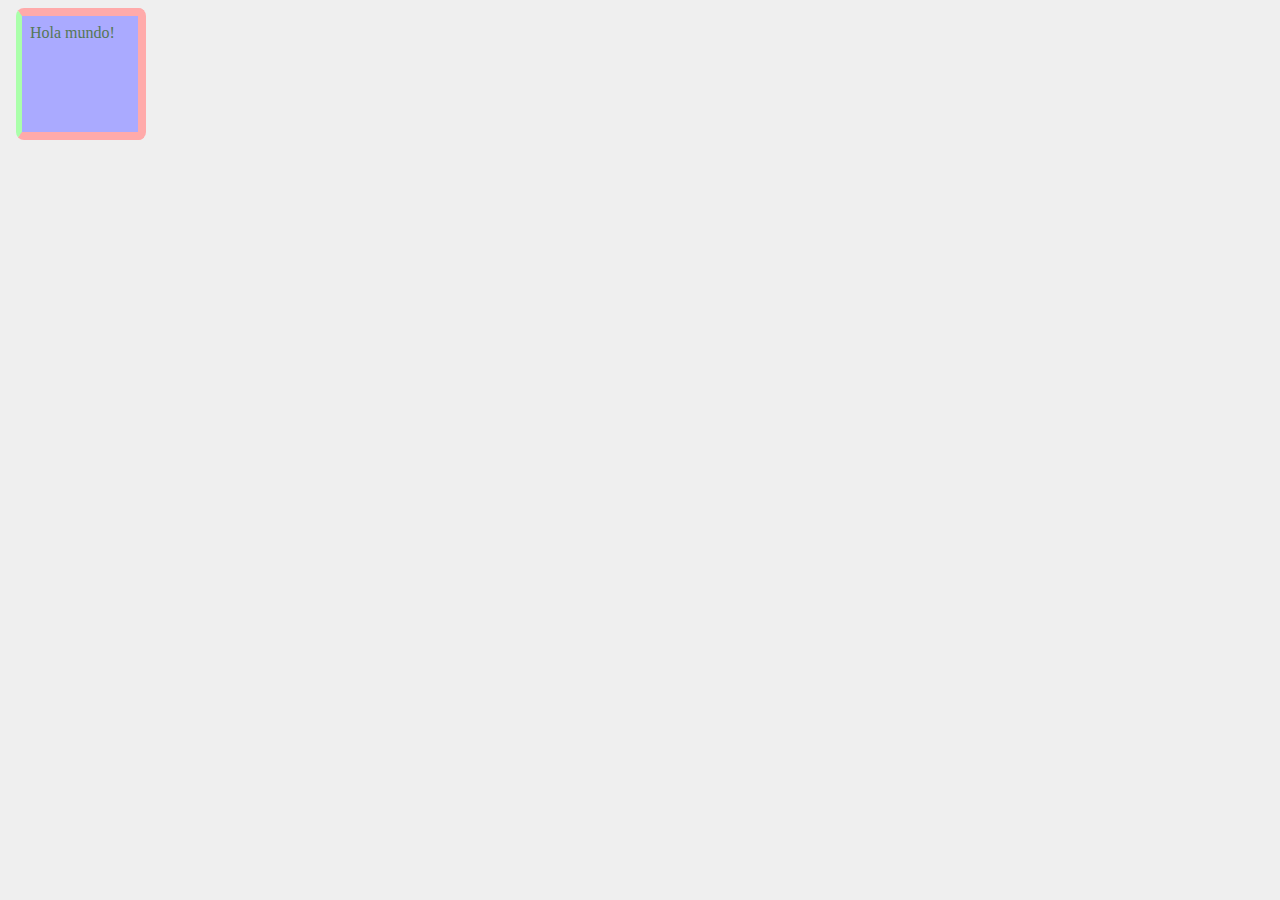
<file: css/index.html>
<!DOCTYPE html>
<html>
    <head>
        <title>CSS</title>
        <link rel="stylesheet" href="main.css" type="text/css" />
    </head>
    <body>
      <div class="caja">Hola mundo!</div>
    </body>
</html>
</file>
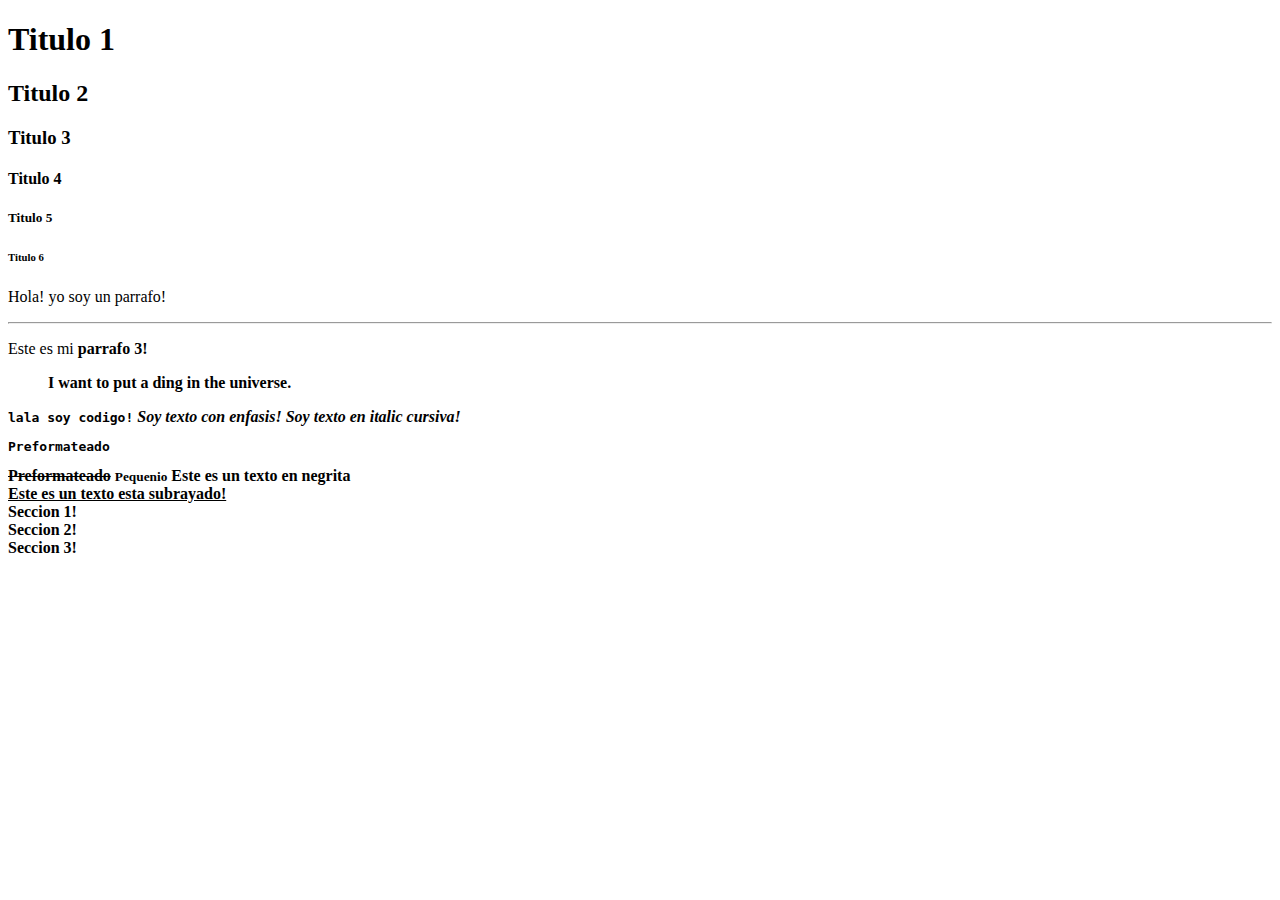
<file: html/index.html>
<!doctype html>
<html>
  <head>
    <title>Mi primera pagina</title>
  </head>
  <body>
    <h1>Titulo 1</h1>
    <h2>Titulo 2</h2>
    <h3>Titulo 3</h3>
    <h4>Titulo 4</h4>
    <h5>Titulo 5</h5>
    <h6>Titulo 6</h6>
    <p>Hola! yo soy un parrafo!</p>
    <hr />
    <!-- <p>Hola! <br />yo soy un parrafo 2!</p> -->
    <p>Este es mi <b>parrafo 3!<b></p>
    <blockquote>I want to put a ding in the universe.</blockquote>
    <code>lala soy codigo!</code>
    <em>Soy texto con enfasis!</em>
    <i>Soy texto en italic cursiva!</i>
    <pre>Preformateado</pre>
    <s>Preformateado</s>
    <small>Pequenio</small>
    <strong>Este es un texto en negrita</strong>
    <br />
    <u>Este es un texto esta subrayado!</u>
    <div>Seccion 1!</div>
    <div>Seccion 2!</div>
    <div>Seccion 3!</div>
  </body>
</html>
</file>
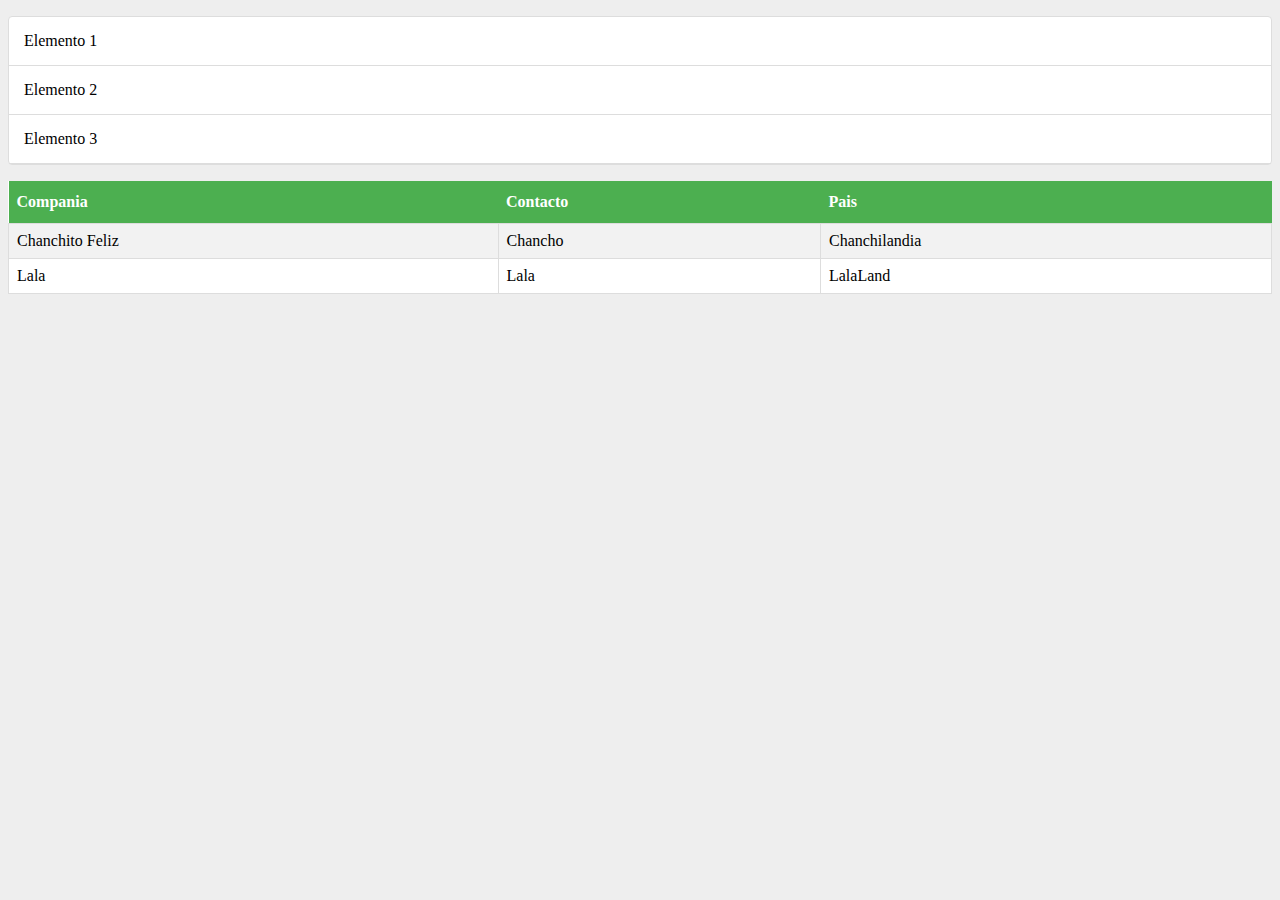
<file: css/CSS-Links-Listas-Tablas/index.html>
<!DOCTYPE html>
<html>
    <head>
        <title>CSS</title>
        <link rel="stylesheet" href="main.css" type="text/css" />
    </head>
    <body>
      <ul>
	<li>Elemento 1</li>
	<li>Elemento 2</li>
	<li>Elemento 3</li>
      </ul>
      <table>
		<tr>
			<th>Compania</th>
			<th>Contacto</th>
			<th>Pais</th>
		</tr>
		<tr>
			<td>Chanchito Feliz</td>
			<td>Chancho</td>
			<td>Chanchilandia</td>
		</tr>
		<tr>
			<td>Lala</td>
			<td>Lala</td>
			<td>LalaLand</td>
		</tr>
      </table>
    </body>
</html>
</file>
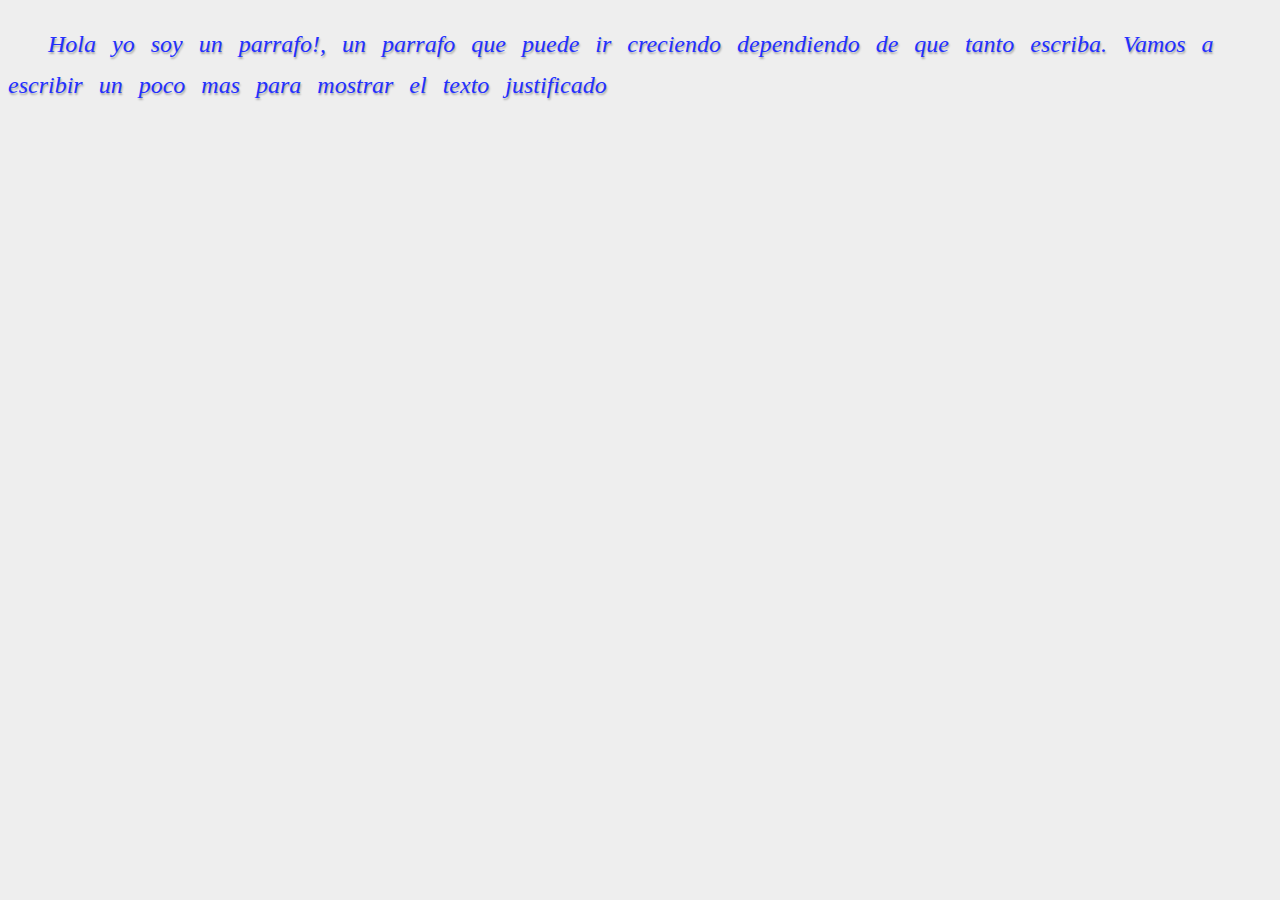
<file: css/CSS-Texto/index.html>
<!DOCTYPE html>
<html>
    <head>
        <title>CSS</title>
        <link rel="stylesheet" href="main.css" type="text/css" />
    </head>
    <body>
      <p>Hola yo soy un parrafo!, un parrafo que puede ir creciendo dependiendo de que
      tanto escriba. Vamos a escribir un poco mas para mostrar el texto justificado</p>
    </body>
</html>
</file>
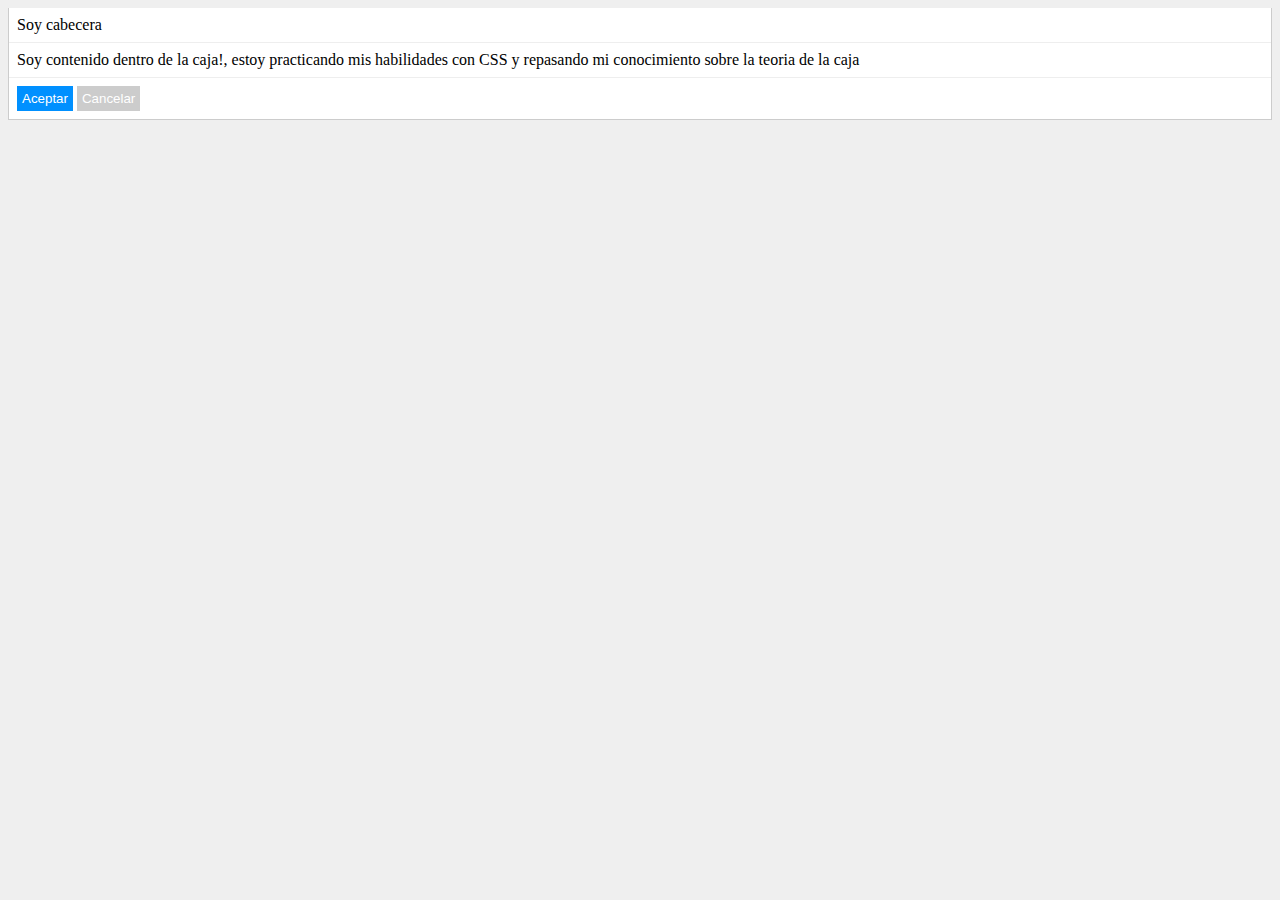
<file: css/ejercicio/index.html>
<!DOCTYPE html>
<html>
    <head>
        <title>CSS</title>
        <link rel="stylesheet" href="main.css" type="text/css" />
    </head>
    <body>
      <div class="caja">
	<div class="header">
	  Soy cabecera
	</div>
	<div class="contenido">
	  Soy contenido dentro de la caja!, estoy practicando mis habilidades con 
	  CSS y repasando mi conocimiento sobre la teoria de la caja
	</div>
	<div class="footer">
	  <button class="primario">Aceptar</button>
	  <button class="secundario">Cancelar</button>
	</div>
      </div>
    </body>
</html>
</file>
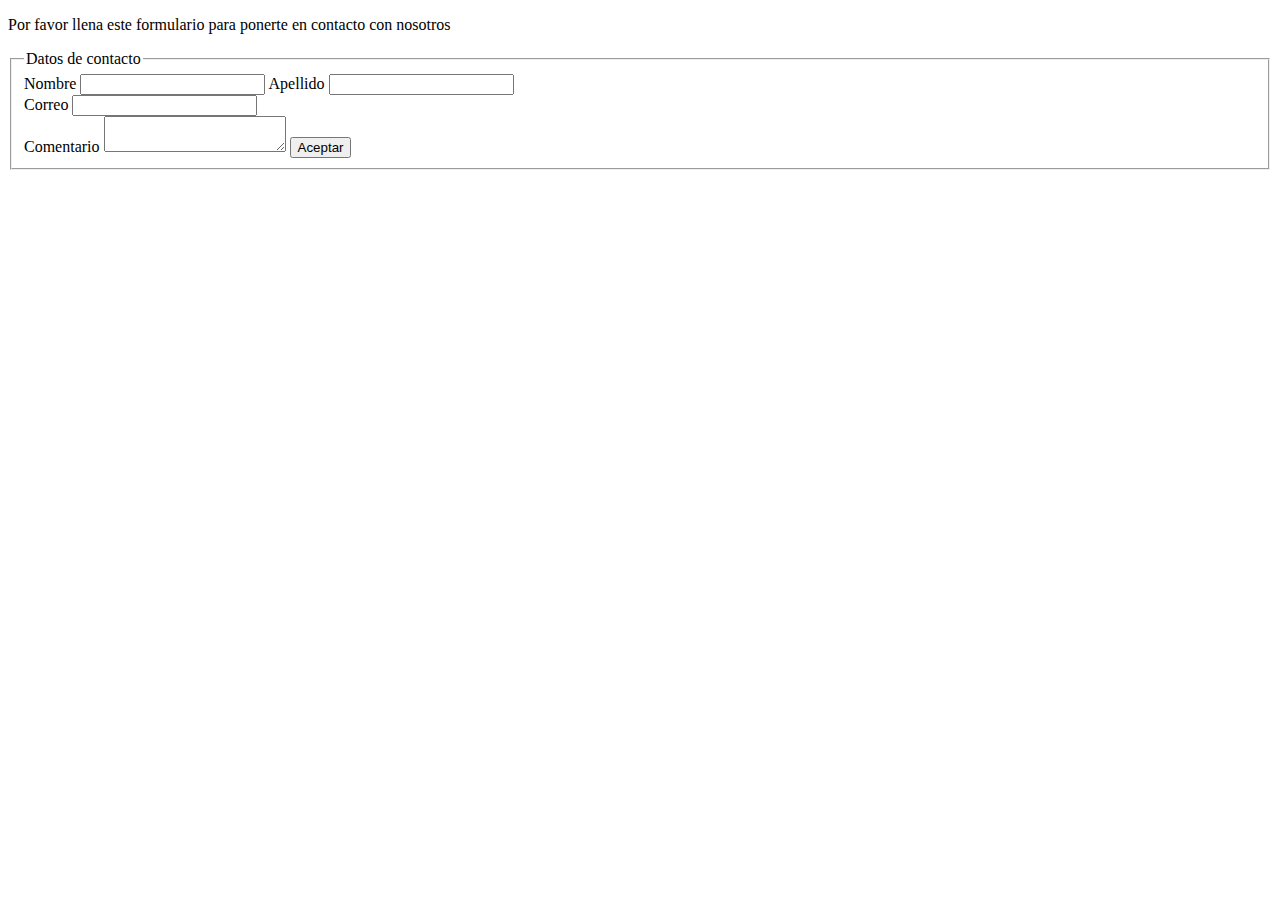
<file: html/contacto/index.html>
<!doctype html>
<html>
  <head>
    <title>Contacto</title>
  </head>
  <body>
    <p>Por favor llena este formulario para ponerte en contacto con nosotros</p>
    <fieldset>
      <legend>Datos de contacto</legend>
      <form action="contacto.html">
	<label>Nombre</label>
	<input />
	<label>Apellido</label>
	<input />
	<br />
	<label>Correo</label>
	<input type="email" />
	<br />
	<label>Comentario</label>
	<textarea></textarea>
	<button>Aceptar</button>
      </form>
    </fieldset>
  </body>
</html>
</file>
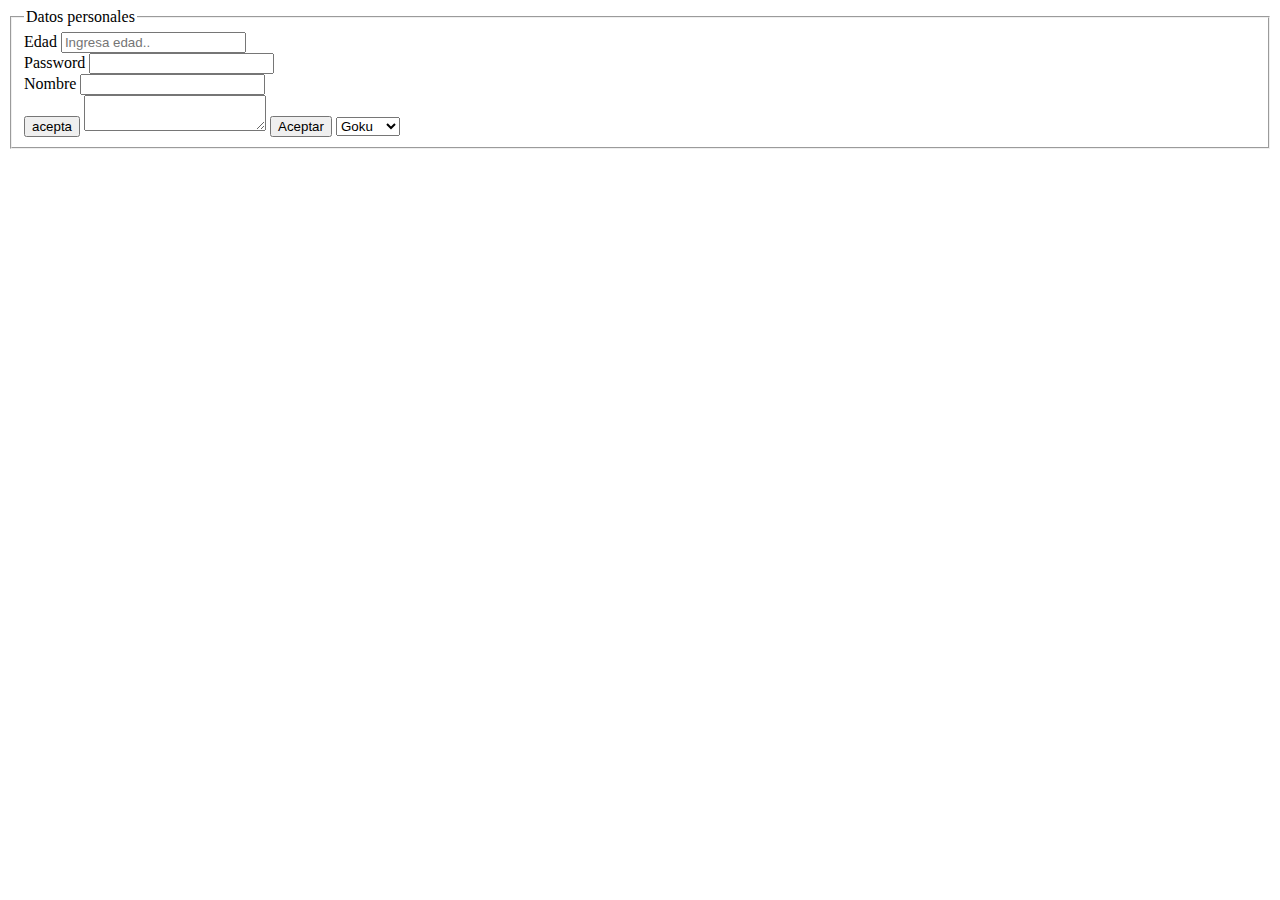
<file: html/formularios/index.html>
<!doctype html>
<html>
  <head>
    <title>Mi primera pagina</title>
  </head>
  <body>
    <form>
      <fieldset>
	<legend>Datos personales</legend>
      	<label>Edad</label>
	<input type="number" placeholder="Ingresa edad.." />
	<br />
      	<label>Password</label>
	<input type="password" />
	<br />
      	<label>Nombre</label>
	<input type="text" />
	<br />
	<input type="submit" value="acepta" />
	<textarea></textarea>
	<button>Aceptar</button>
	<select>
	  <option value="goku">Goku</option>
	  <option value="vegeta">Vegeta</option>
	  <option value="gohan">Gohan</option>
	</select>
      </fieldset>
    </form>
 </body>
</html>
</file>
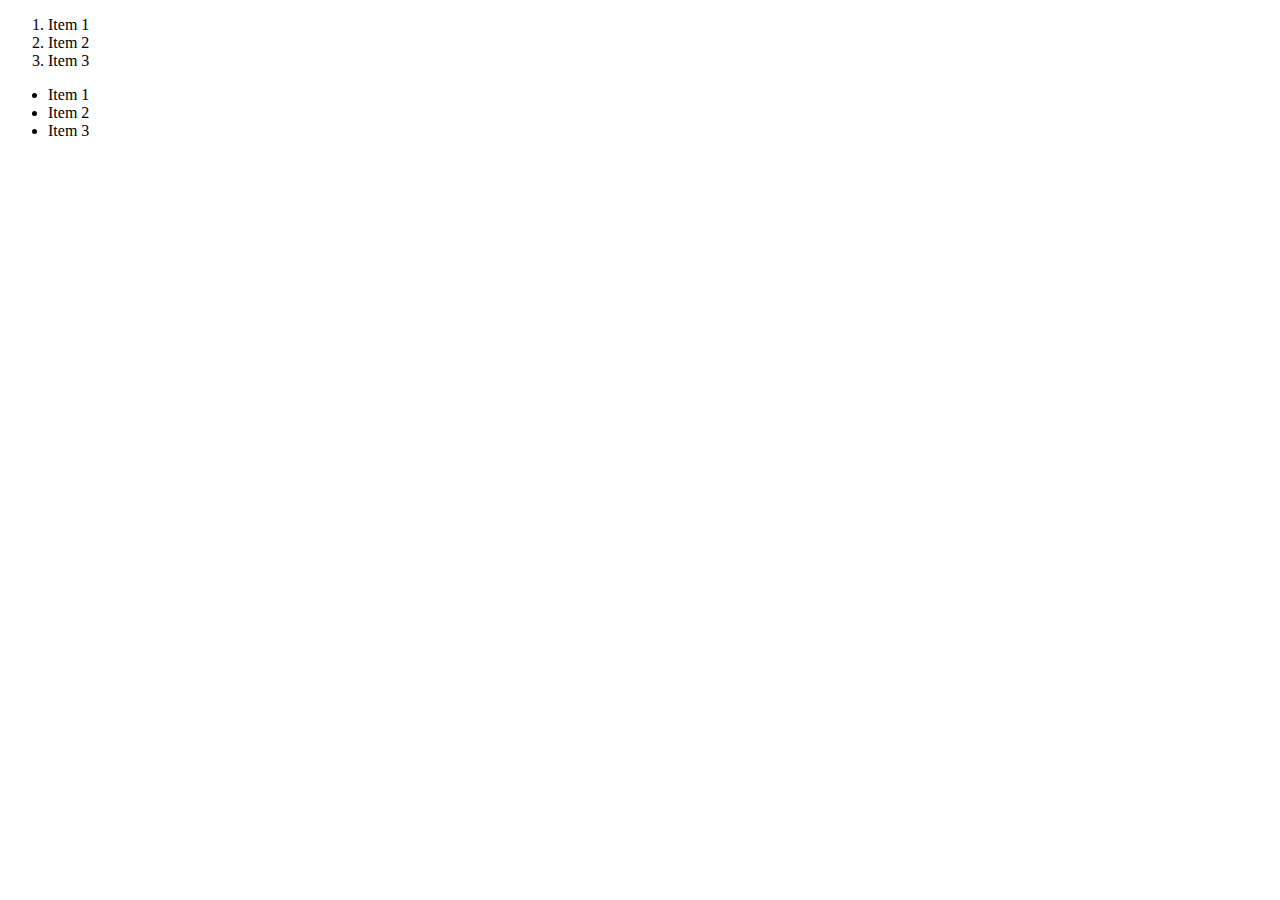
<file: html/listas/index.html>
<!doctype html>
<html>
  <head>
    <title>Mi primera pagina</title>
  </head>
  <body>
    <ol>
      <li>Item 1</li>
      <li>Item 2</li>
      <li>Item 3</li>
    </ol>
    <ul>
      <li>Item 1</li>
      <li>Item 2</li>
      <li>Item 3</li>
    </ul>
  </body>
</html>
</file>
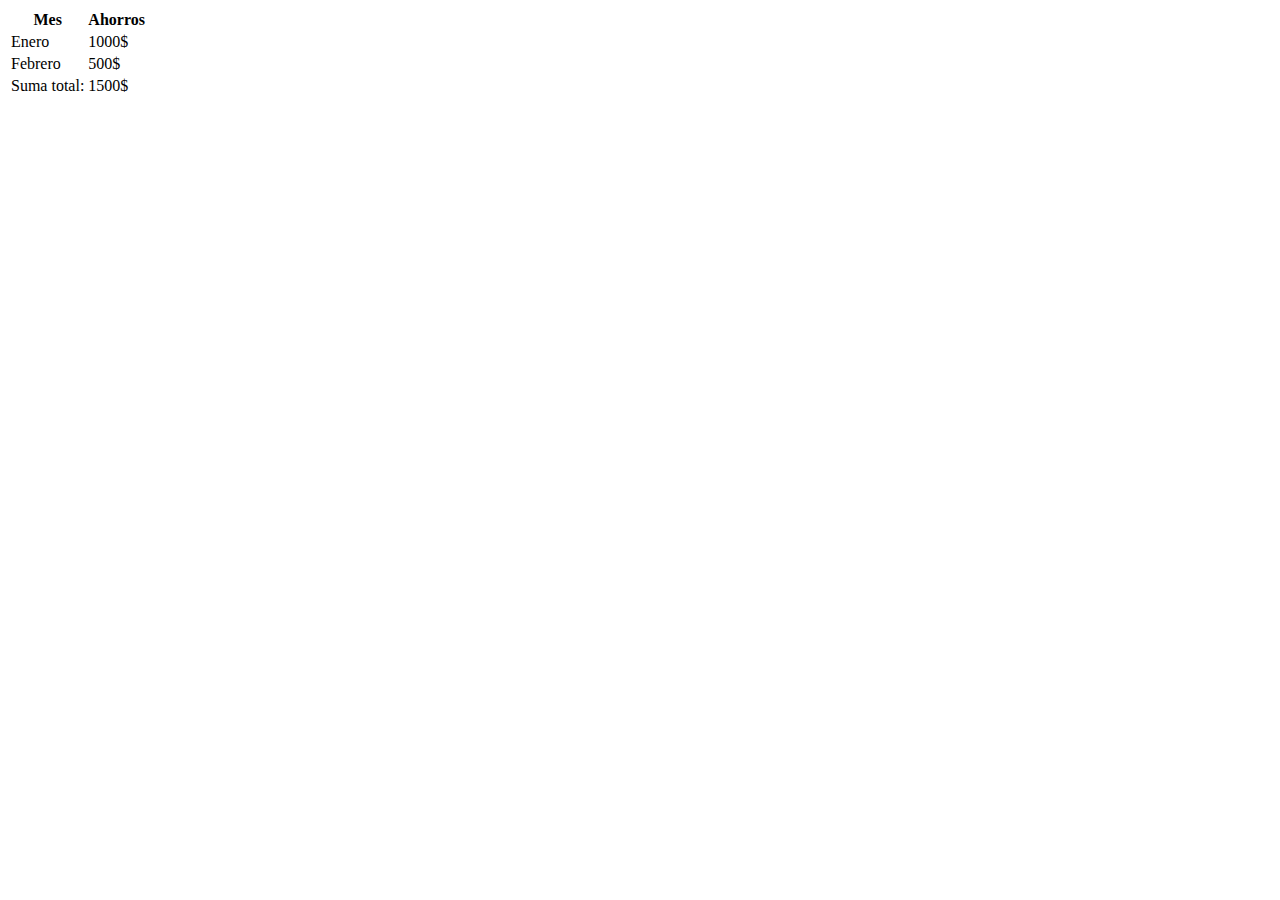
<file: html/tablas/index.html>
<!doctype html>
<html>
  <head>
    <title>Mi primera pagina</title>
  </head>
  <body>
    <table>
      <thead>
	<tr>
	  <th>Mes</th>
	  <th>Ahorros</th>
	</tr>
	<tbody>
	  <tr>
	    <td>Enero</td>
	    <td>1000$</td>
	  </tr>
	  <tr>
	    <td>Febrero</td>
	    <td>500$</td>
	  </tr>
	</tbody>
	<tfoot>
	  <tr>
	    <td>Suma total:</td>
	    <td>1500$</td>
	  </tr>
      </thead>
    </table>
  </body>
</html>
</file>
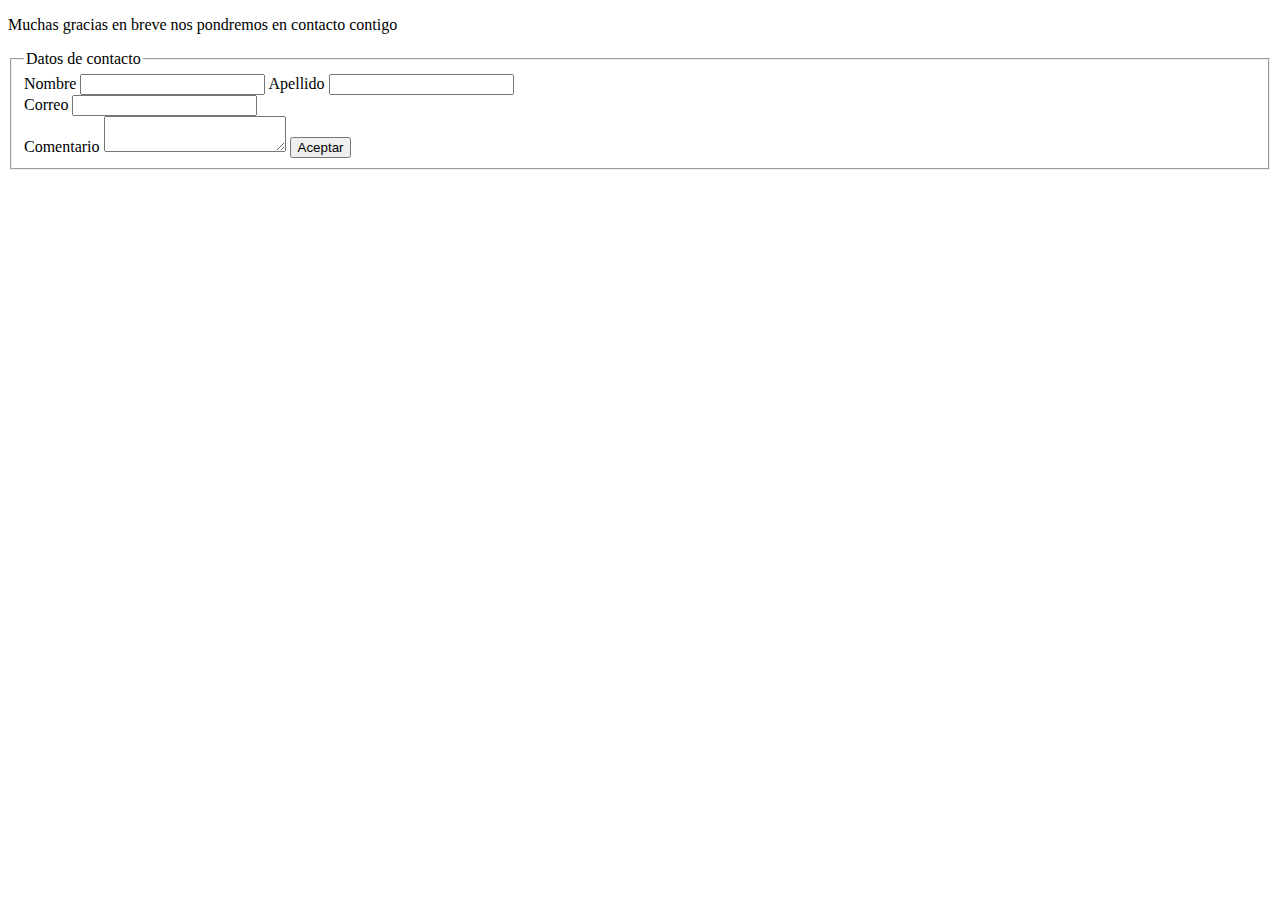
<file: html/contacto/contacto.html>
<!doctype html>
<html>
  <head>
    <title>Contacto</title>
  </head>
  <body>
    <p>Muchas gracias en breve nos pondremos en contacto contigo</p>
    <fieldset>
      <legend>Datos de contacto</legend>
      <form>
	<label>Nombre</label>
	<input />
	<label>Apellido</label>
	<input />
	<br />
	<label>Correo</label>
	<input type="email" />
	<br />
	<label>Comentario</label>
	<textarea></textarea>
	<button>Aceptar</button>
      </form>
    </fieldset>
  </body>
</html>
</file>
<file: css/main.css>
body {
  background-color: #efefef;
}

.caja {
  margin: 8px;
  padding: 8px;
  border-style: solid;
  border-width: 8px;
  border-color: #faa;
  border-left: 6px solid #afa;
  background-color: #aaf;
  border-radius: 8px;
  height: 100px;
  width: 100px;
  color: #575;
}
</file>
<file: css/CSS-Links-Listas-Tablas/main.css>
body {
  background-color: #eee;
}

a {
  color: hotpink;
  background-color: #f00;
  padding: 15px;
  margin: 15px;
  border-radius: 4px;
}

a:link {
  color: pink;
  text-decoration: none;
}

a:visited {
  color: white;
}

a:hover {
  color: white;
  background-color: #f55;
}

a:active {
  color: black;
}

ul {
  list-style-type: none;
  background-color: #fff;
  border: solid 1px #ddd;
  border-radius: 4px;
  padding-left: 0px;
}

li {
  border-bottom: solid 1px #ddd;
  padding: 15px;
}

table {
  width: 100%;
  background-color: white;
  border-collapse: collapse;
}

tr:nth-child(even) {
  background-color: #f2f2f2;
}

td {
  border: 1px solid #ddd;
  padding: 8px;
}

table th {
  background-color: #4CAF50;
  color: white;
  text-align: left;
  padding-top: 12px;
  padding-bottom: 12px;
  padding-left: 8px;
  padding-right: 8px;
}
</file>
<file: css/CSS-Texto/main.css>
body {
  background-color: #eee;
}

p {
  font-family: "Times New Roman";
  font-weight: 100;
  font-style: oblique;
  font-size: 1.5em;
  color: #222fff;
  text-align: left;
  text-indent: 40px;
  line-height: 1.7;
  word-spacing: 10px;
  text-shadow: 1px 2px 2px rgba(0,0,0,0.3);
}
</file>
<file: css/ejercicio/main.css>
body {
  background: #efefef;
}

.caja {
  background: #fff;
  border-style: solid;
  border-color: #ccc;
  border-width: 1px;
  border-top: 0px solid;
}

.header {
  padding: 8px;
  border-bottom: solid 1px #eee;
}

.contenido {
  padding: 8px;
}

.footer {
  padding: 8px;
  border-top: solid 1px #eee;
}

.primario {
  background: #0090FF;
  padding: 5px;
  border: 0px;
  color: #fff;
}

.secundario {
  background: #CCC;
  padding: 5px;
  border: 0px;
  color: #fff;
}
</file>
